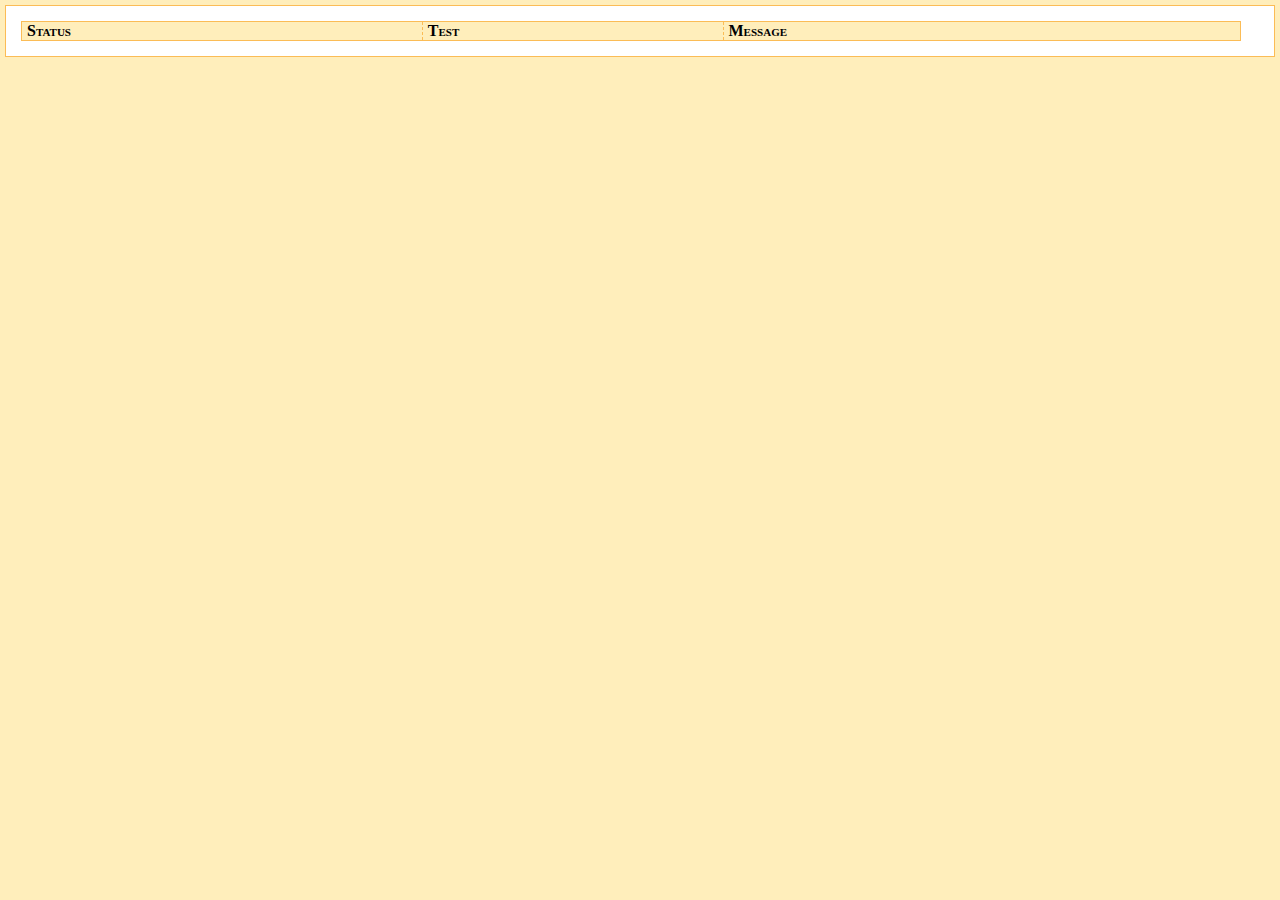
<file: test/tests/hreviewTest.html>
<!DOCTYPE html PUBLIC "-//W3C//DTD XHTML 1.0 Transitional//EN"
        "http://www.w3.org/TR/xhtml1/DTD/xhtml1-transitional.dtd">
<html xmlns="http://www.w3.org/1999/xhtml" xml:lang="en" lang="en">
<head>
<title>Sample Test</title>
<meta http-equiv="content-type" content="text/html; charset=utf-8" />
<script src="../js/prototype.js" type="text/javascript"></script>
<script src="../js/unittest.js" type="text/javascript"></script>
<script src="../js/suiterunner.js" type="text/javascript"></script>
<link rel="stylesheet" href="../j3unit.css" type="text/css" />
</head>

<body>
<div style="display:none">
<!-- TEST UFORMATS HERE -->
</div>

<!-- Log output -->
<div id="testlog"></div>

<script src="../../microformat.js" type="text/javascript"></script>
<script src="../../hcard.js" type="text/javascript"></script>
<script type="text/javascript" language="javascript" charset="utf-8">
// <![CDATA[

  // Lets test a few basic prototype features as an example
  var testCase = new Test.Unit.Runner({    
	  testBasic: function() {with(this) {
		  // TODO
	  }},
  }, 'testlog');
  
// ]]>

</script>

</body>

</html>
</file>
<file: test/j3unit.css>
body {
	background-color: #ffeebb;
	margin: 5px;
	padding: 0px;
}

.passedBackground {
	background-color: #00ff00;
}

.failedBackground {
	background-color: #ff0000;
}

#tests div,#results,#testlog {
	border: thin solid #fbbc56;
	font-weight: bold;
	background-color: white;
	padding: 5px;
	z-index: 1;
}

ul {
	list-style-type: none;
	padding: 0px;
	margin: 0px;
}

ul li {
	margin: 5px;
}

ul li ul li {
	margin-left: 30px;
	font-size: smaller;
}

#tests span {
	font-weight: bold;
}

#testCaseList span {
	color: black;
	border: thin solid #fbbc56;
	margin-right: 5px;
	padding: 0px 3px;
	cursor: pointer;
}

#title,.sectionTitle,h1 {
	border-bottom: thin dotted #fbbc56;
	font-weight: bold;
}

#title,h1 {
	font-size: 1.4em;
	font-variant: small-caps;
	border-bottom: medium dashed #fbbc56;
}

.failed a,.failed {
	color: #CC0000;
}

.passed a,.passed {
	color: #00AA00;
}

#logsummary {
	font-weight: bold;
	margin-left: 10px;
}

#logtable {
	width: 97%;
	border: thin solid #fbbc56;
	border-collapse: collapse;
	margin: 10px;
}

#logtable td,#logtable th {
	border-left: thin dashed #fbbc56;
	margin: 0px;
	padding: 0px;
	padding-left: 5px;
}

#logtable th {
	text-align: left;
	font-variant: small-caps;
	background-color: #ffeebb;
	border-bottom: thin solid #fbbc56;
}

#logtable td {
	padding: 5px;
	padding-top: 0px;
	vertical-align: top;
}

#project,#sourceforge {
	text-align: center;
}

#project A:link IMG,#project A:visited IMG {
	border: thin #fbbc56 solid;
}

#sourceforge {
	margin-top: 10px;
}

.code {
	border: thin dotted #e0a84d;
	padding: 0px 5px;
}

#menu {
	margin-top: 10px;
	text-align: center;
}

#menu ul li {
	display: inline;
}
</file>
